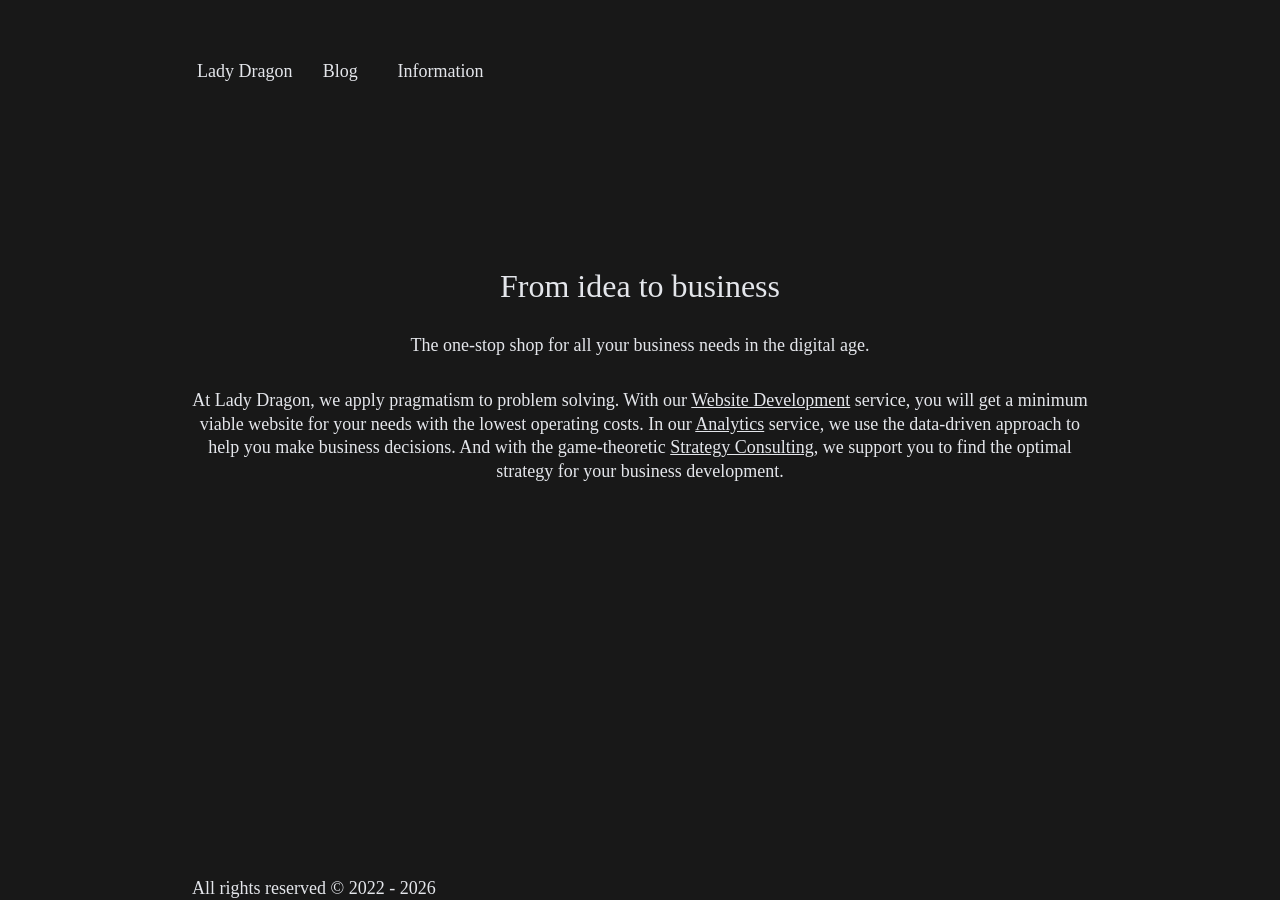
<file: index.html>
<!doctype html>
<html lang="en">
  <head>
    <meta charset="utf-8"/>
    <meta name="viewport" content="width=device-width,initial-scale=1.0">
    <link rel="apple-touch-icon" sizes="180x180" href="/favicon/apple-touch-icon.png">
    <link rel="icon" type="image/png" sizes="32x32" href="/favicon/favicon-32x32.png">
    <link rel="icon" type="image/png" sizes="16x16" href="/favicon/favicon-16x16.png">
    <link rel="manifest" href="/favicon/site.webmanifest">
    <title>Lady Dragon | Home</title>
    <link href="assets/css/base.css" rel="stylesheet">
    <style>
    @media screen and (max-width: 900px) {
      .blurb{
      }
      h1 {
        font-size: 14px;
      }
      p {
        font-size: 12px;
      }
    }

    </style>
  </head>
  <body>

    <header class="header">
          <p><a href="/index.html">Lady Dragon</a></p>
          <p><a href="pages/blog">Blog</a></p>
          <p><a href="pages/about">Information</a></p>
    </header>

    <div class="blurb">
      <h1>
        From idea to business
      </h1>
      <br>
      <p>
        The one-stop shop for all your business needs in the digital age.
      </p>
      <br>
      <p>
          At Lady Dragon, we apply pragmatism to problem solving. With our
          <u><a href="pages/webdev">Website Development</a></u> service, you will
          get a minimum viable website for your needs with the lowest operating
          costs. In our <u><a href="pages/analytics">
            Analytics</a></u>
          service, we use the data-driven approach to
          help you make business decisions. And with the game-theoretic
          <u><a href="pages/strategy">Strategy Consulting</a></u>, we support you
          to find the optimal strategy for your business development.
      </p>
  </div>

    <div class="footer">
    	<div class="footer-left">
    		<p>All rights reserved © 2022 - <span id="year"></span></p>
    	</div>
    	<div class="footer-right">
    	</div>
    </div>
  </body>
  <script>
    // get new date object
    var dt = new Date();
    // update copyright range to most recent year
    document.getElementById('year').innerHTML = dt.getFullYear();
  </script>
</html>
</file>
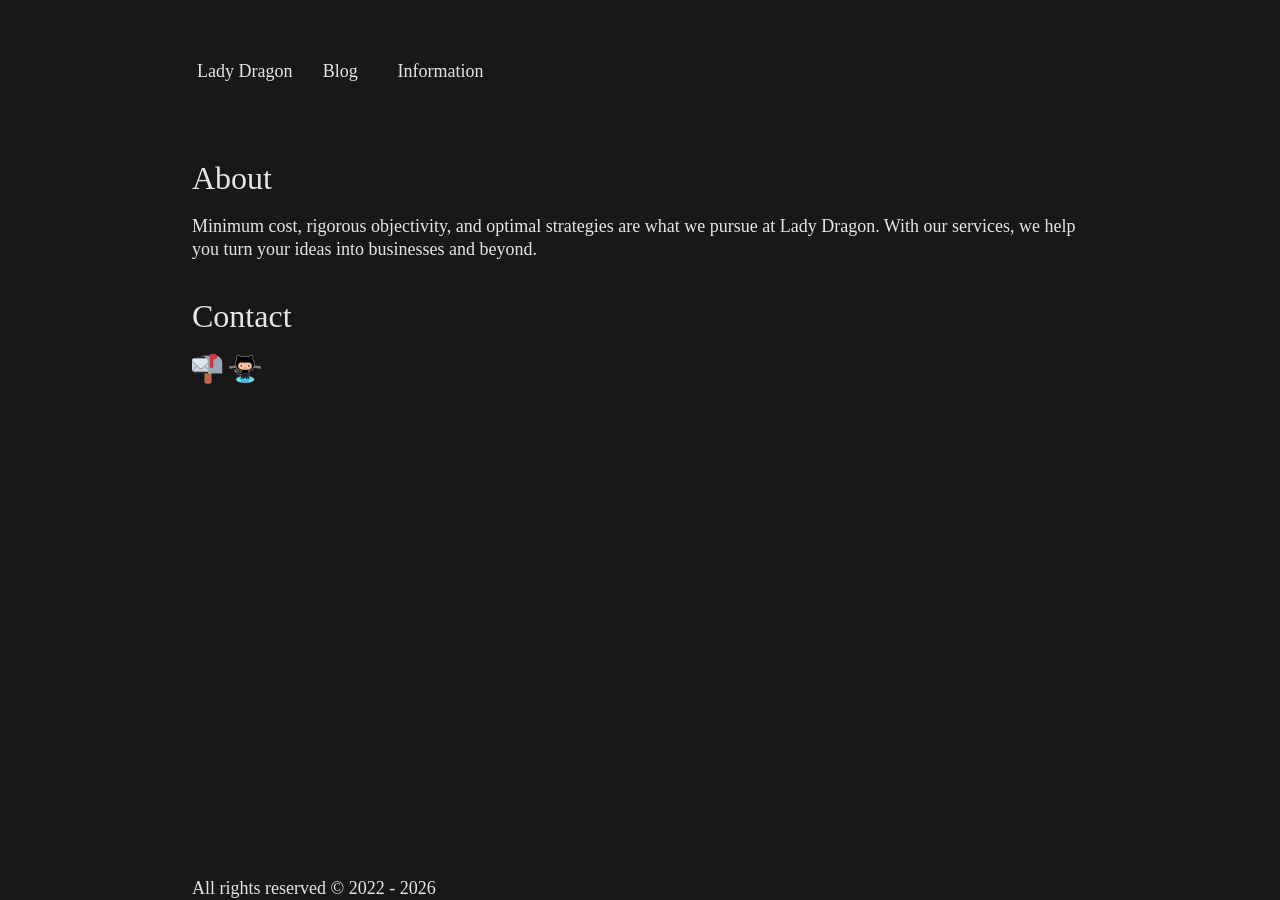
<file: pages/about.html>
<!doctype html>
<html lang="en">
  <head>
    <meta charset="utf-8"/>
    <meta name="viewport" content="width=device-width,initial-scale=1.0">
    <link rel="apple-touch-icon" sizes="180x180" href="/favicon/apple-touch-icon.png">
    <link rel="icon" type="image/png" sizes="32x32" href="/favicon/favicon-32x32.png">
    <link rel="icon" type="image/png" sizes="16x16" href="/favicon/favicon-16x16.png">
    <link rel="manifest" href="/favicon/site.webmanifest">
    <title>Lady Dragon | About</title>
    <link href="/assets/css/base.css" rel="stylesheet">
    <style>
      .contact{
      	grid-column: 10/span 4;
      }

      .about{
      	grid-column: 4/span 5;
      }

      @media screen and (max-width: 900px) {
        .contact,
        .about{
        	grid-column: 2/span 13;
        	margin-bottom: 1.3em;
        }

        .contact{
        	margin-bottom: 80px;
        }

      }
    </style>
  </head>
  <body>
    <header class="header">
        <p><a href="/index.html">Lady Dragon</a></p>
        <p><a href="/pages/blog.html">Blog</a></p>
        <p><a href="/pages/about.html">Information</a></p>
    </header>

      <h1>About</h1>
      <br>
      <p>
        Minimum cost, rigorous objectivity, and optimal strategies are what we
        pursue at Lady Dragon. With our services, we help you turn your ideas into
        businesses and beyond.

      </p>
    <br>
    <br>
    <div class="contact">
      <h1>Contact</h1><br>
      <p>
        <a href="mailto:littlemissdragon@outlook.com">
          <img src="/assets/images/mailbox-32x32.png" alt="E-mail address"/>
        </a>
        <a target="_blank" href="https://github.com/littlemissdragon">
          <img src="/assets/images/octocat-32x32.png" alt="Lady Dragon GitHub page"/>
        </a>
      </p>
    </div>
    <div class="footer">
      <div class="footer-left">
        <p>All rights reserved © 2022 - <span id="year"></span></p>
      </div>
      <div class="footer-right">
      </div>
    </div>
  </body>
  <script>
    // get new date object
    var dt = new Date();
    // update copyright range to most recent year
    document.getElementById('year').innerHTML = dt.getFullYear();
  </script>
</html>
</file>
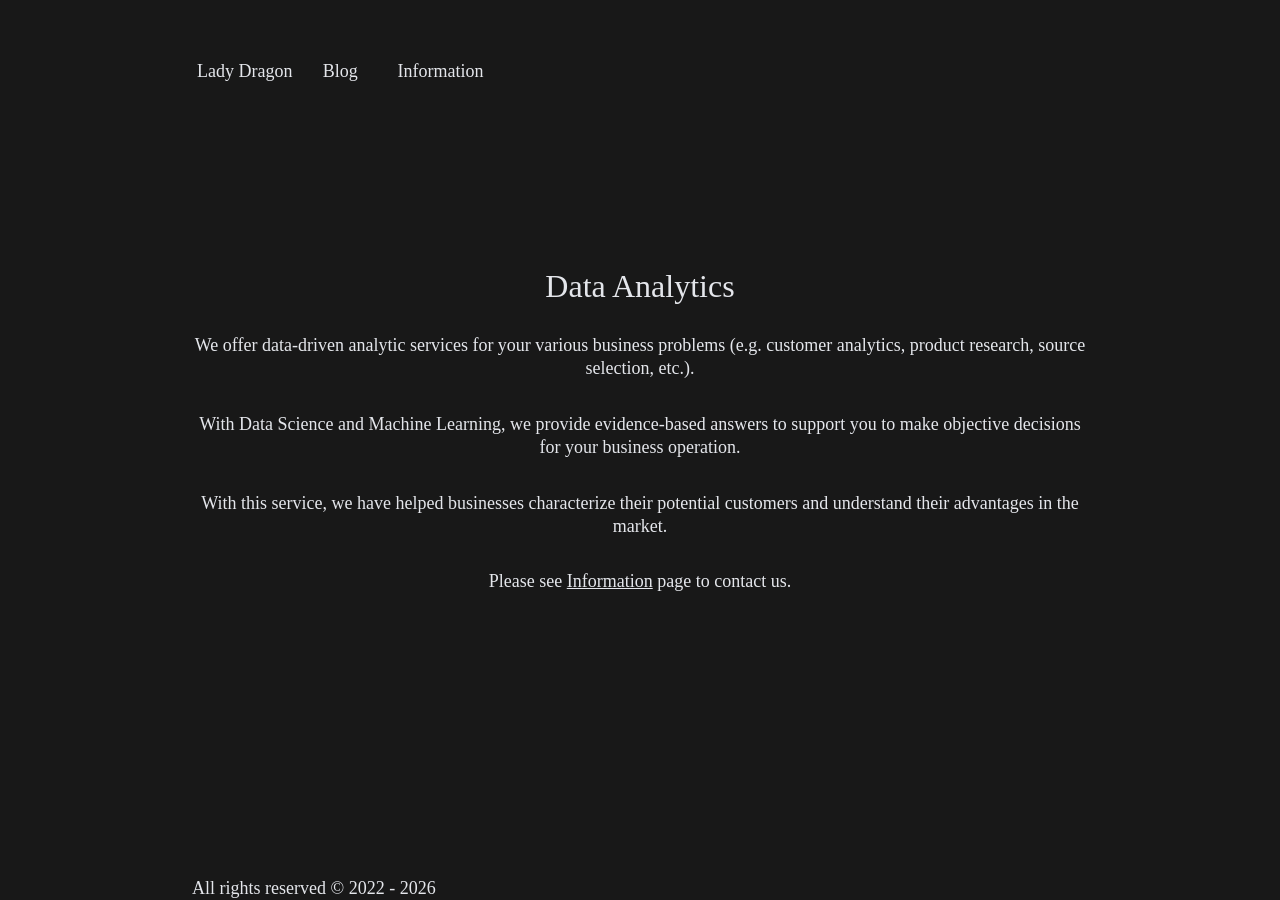
<file: pages/analytics.html>
<!doctype html>
<html lang="en">
  <head>
    <meta charset="utf-8"/>
    <meta name="viewport" content="width=device-width,initial-scale=1.0">
    <link rel="apple-touch-icon" sizes="180x180" href="/favicon/apple-touch-icon.png">
    <link rel="icon" type="image/png" sizes="32x32" href="/favicon/favicon-32x32.png">
    <link rel="icon" type="image/png" sizes="16x16" href="/favicon/favicon-16x16.png">
    <link rel="manifest" href="/favicon/site.webmanifest">
    <title>Lady Dragon | Analytics</title>
    <link href="/assets/css/base.css" rel="stylesheet">
    <style>
      body{
        grid-template-rows: repeat(6, 6fr var(--margin-grid)) var(--margin-border);
      }

      .intro{
        grid-column: 4/span 9;
        grid-row: 4;
      }

      .quote{
        font-size: 22px;
        text-align: center;
        line-height: 2em;
      }

      .reference{
        font-size: 14px;
        text-align: center;
        line-height: 2em;
      }

      /* Create three equal columns that floats next to each other */
      .column {
        font-size: 10px;
        text-align: left;
        float: left;
        width: 33.33%;
        padding: 50px;
      }

      /* Clear floats after the columns */
      .row:after {
        content: "";
        display: table;
        clear: both;
      }

      @media screen and (max-width: 900px) {
        .intro{
          grid-column: 3 /span 11;
          grid-row: 5;
        }

        .quote{
          font-size: 14px;
          text-align: center;
          line-height: 2em;
        }

        .reference{
          font-size: 10px;
          text-align: center;
          line-height: 2em;
        }

        /* Create three equal columns that floats next to each other */
        .column {
          float: left;
          width: 33.33%;
          padding: 10px;
        }

        /* Clear floats after the columns */
        .row:after {
          content: "";
          display: table;
          clear: both;
        }

        .footer-left{
          width: 100%;
        }
      }

      @media screen and (max-height: 450px) {
        body {
          grid-template-rows: auto;
        }

        .intro{
          grid-column: 3 /span 11;
          grid-row: 5;
        }

        .quote{
          font-size: 14px;
          text-align: center;
          line-height: 2em;
        }

        .references{
          font-size: 10px;
          text-align: center;
          line-height: 2em;
        }

        /* Create three equal columns that floats next to each other */
        .column {
          float: left;
          width: 33.33%;
          padding: 10px;
        }

        /* Clear floats after the columns */
        .row:after {
          content: "";
          display: table;
          clear: both;
        }

        .footer-left{
          width: 100%;
        }
      }
    </style>
  </head>
  <body>
    <header class="header">
          <p><a href="/index.html">Lady Dragon</a></p>
          <p><a href="blog.html">Blog</a></p>
          <p><a href="about.html">Information</a></p>
    </header>
    <div class="blurb">
      <h1>
        Data Analytics
      </h1>
      <br>
      <p>
        We offer data-driven analytic services for your various business problems
         (e.g. customer analytics, product research, source selection, etc.).
      </p>
      <br>
      <p>
        With Data Science and Machine Learning, we provide evidence-based answers
        to support you to make objective decisions for your business operation.
      </p>
      <br>
      <p>
        With this service, we have helped businesses characterize their potential
        customers and understand their advantages in the market.
      </p>
      <br>
      <p>
        Please see <u><a href="about.html">Information</a></u> page to contact us.
      </p>


    </div>
    <div class="footer">
    	<div class="footer-left">
    		<p>All rights reserved © 2022 - <span id="year"></span></p>
    	</div>
    	<div class="footer-right">
    	</div>
    </div>
  </body>
  <script>
    // get new date object
    var dt = new Date();
    // update copyright range to most recent year
    document.getElementById('year').innerHTML = dt.getFullYear();
  </script>
</html>
</file>
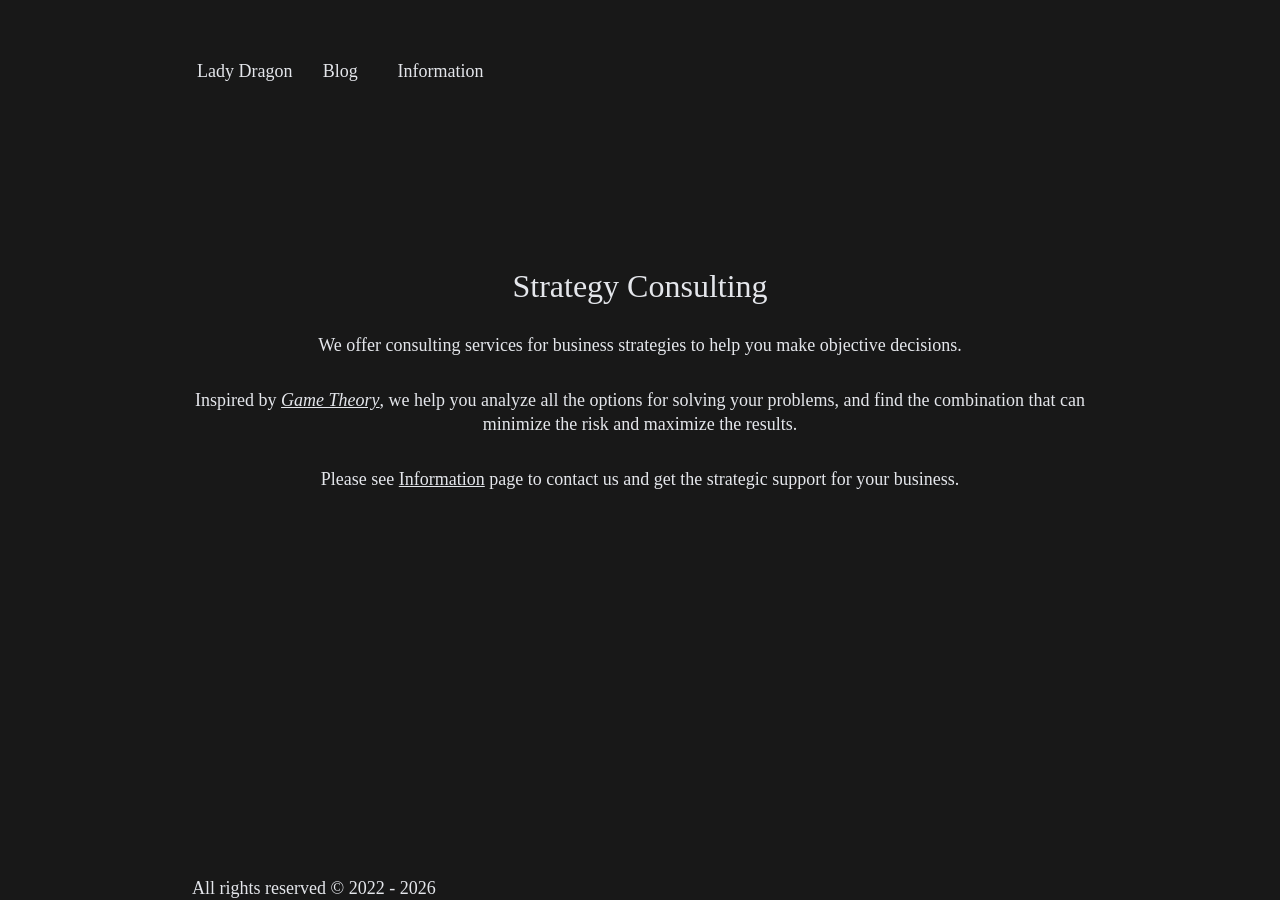
<file: pages/strategy.html>
<!doctype html>
<html lang="en">
  <head>
    <meta charset="utf-8"/>
    <meta name="viewport" content="width=device-width,initial-scale=1.0">
    <link rel="apple-touch-icon" sizes="180x180" href="/favicon/apple-touch-icon.png">
    <link rel="icon" type="image/png" sizes="32x32" href="/favicon/favicon-32x32.png">
    <link rel="icon" type="image/png" sizes="16x16" href="/favicon/favicon-16x16.png">
    <link rel="manifest" href="/favicon/site.webmanifest">
    <title>Lady Dragon | Strategy</title>
    <link href="/assets/css/base.css" rel="stylesheet">
  </head>
  <body>
    <header class="header">
          <p><a href="/index.html">Lady Dragon</a></p>
          <p><a href="blog.html">Blog</a></p>
          <p><a href="about.html">Information</a></p>
    </header>
    <div class="blurb">
      <h1>
        Strategy Consulting
      </h1>
      <br>
      <p>
        We offer consulting services for business strategies to help you make
        objective decisions.
      </p>
      <br>
      <p>
        Inspired by <u><i><a href="https://en.wikipedia.org/wiki/Game_theory">Game
          Theory</a></i></u>,
        we help you analyze all the options for solving your problems, and find
        the combination that can minimize the risk and maximize the results.
      </p>
      <br>
      <p>
        Please see <u><a href="about.html">Information</a></u> page to contact us and
        get the strategic support for your business.
      </p>



    </div>
    <div class="footer">
    	<div class="footer-left">
    		<p>All rights reserved © 2022 - <span id="year"></span></p>
    	</div>
    	<div class="footer-right">
    	</div>
    </div>
  </body>
  <script>
    // get new date object
    var dt = new Date();
    // update copyright range to most recent year
    document.getElementById('year').innerHTML = dt.getFullYear();
  </script>
</html>
</file>
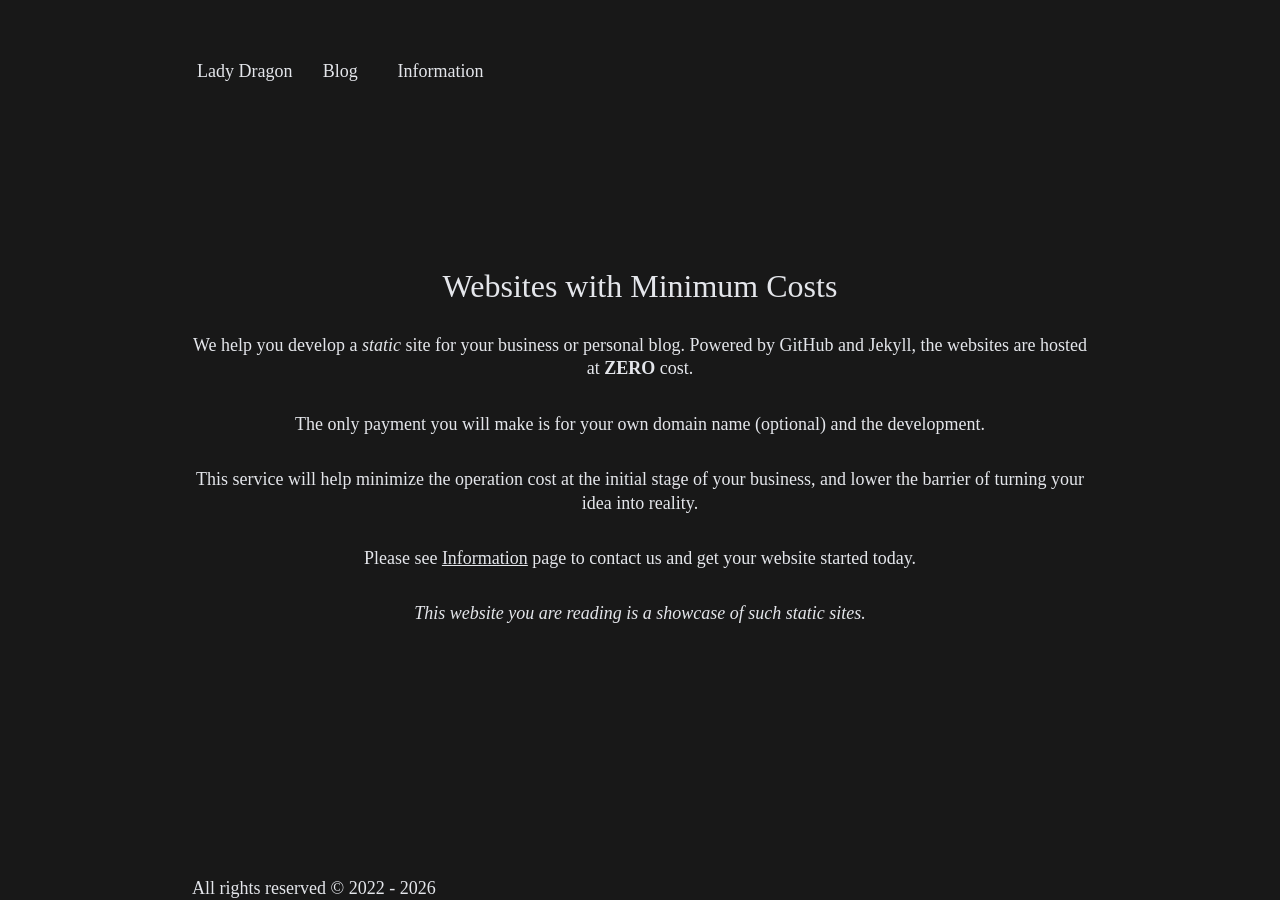
<file: pages/webdev.html>
<!doctype html>
<html lang="en">
  <head>
    <meta charset="utf-8"/>
    <meta name="viewport" content="width=device-width,initial-scale=1.0">
    <link rel="apple-touch-icon" sizes="180x180" href="/favicon/apple-touch-icon.png">
    <link rel="icon" type="image/png" sizes="32x32" href="/favicon/favicon-32x32.png">
    <link rel="icon" type="image/png" sizes="16x16" href="/favicon/favicon-16x16.png">
    <link rel="manifest" href="/favicon/site.webmanifest">
    <title>Lady Dragon | Webdev</title>
    <link href="/assets/css/base.css" rel="stylesheet">
  </head>
  <body>
    <header class="header">
          <p><a href="/index.html">Lady Dragon</a></p>
          <p><a href="blog.html">Blog</a></p>
          <p><a href="about.html">Information</a></p>
    </header>
    <div class="blurb">
      <h1>
        Websites with Minimum Costs
      </h1>
      <br>
      <p>
        We help you develop a <i>static</i> site for your business or personal blog. Powered
        by <a href="github.com">GitHub</a> and <a href="https://jekyllrb.com/">Jekyll</a>,
        the websites are hosted at <b>ZERO</b> cost.
      </p>
      <br>
      <p>
        The only payment you will make is for your own domain name (optional)
        and the development.
      </p>
      <br>
      <p>
        This service will help minimize the operation cost at the initial stage
        of your business, and lower the barrier of turning your idea into reality.
      </p>
      <br>
      <p>
        Please see <u><a href="about.html">Information</a></u> page to contact us and
        get your website started today.
      </p>
      <br>
      <p>
        <i>This website you are reading is a showcase of such static sites.</i>
      </p>



    </div>
    <div class="footer">
    	<div class="footer-left">
    		<p>All rights reserved © 2022 - <span id="year"></span></p>
    	</div>
    	<div class="footer-right">
    	</div>
    </div>
  </body>
  <script>
    // get new date object
    var dt = new Date();
    // update copyright range to most recent year
    document.getElementById('year').innerHTML = dt.getFullYear();
  </script>
</html>
</file>
<file: assets/css/base.css>
h1, h2, h3, h4, h5, p {
  font-weight: normal;
  font-style: normal;
  margin:0;
  color: #E4E6EB;
}

html{
  overflow-x: hidden;
}
:root{
  --margin-border: 3vw;
  --margin-grid: 20px;
}

*,
*:after,
*:before{
  margin: 0;
  padding: 0;
  box-sizing: border-box;
}

.blurb {
  text-align: center;
  line-height: 2em;
  position: absolute;
  width: 70%;
  top: 30%;
  left: 15%;
}

ul,
li {
  list-style: none;
  padding: 0;
  margin: 0;
  color: #E4E6EB;
}

a{
  color: #E4E6EB;
  text-decoration: none;
}

p{
  font-size: 18px;
  line-height: 1.3em;
  color: #E4E6EB;
}

a:visited,
p > a{
  color: #E4E6EB;
}

li > .hili_ref,
p > .hili_ref,
p > .hili_ref:visited{
  color: #8899A6;
}

li > .fn_ref,
p > .fn_ref,
li > .fn_ref:visited,
li > .fn_ref:hover,
p > .fn_ref:visited,
p > .fn_ref:hover {
  color: #FEC260;
}

a:hover,
p > a:hover,
li > .hili_ref:hover,
p > .hili_ref:hover{
  color: #800080;
}

h2{
  font-size: 18px;
  line-height: 1.3em;
  color: #E4E6EB;
}

body {
    margin: 60px auto;
    width: 70%;
    background: #181818;
}

ul.posts {
    margin: 20px auto 40px;
}

ul.posts li {
    font-family: 'Helvetica', 'Arial', 'Sans-Serif';
    font-size: 1.1em;
    margin-bottom: 7px;
}

/*-----------------------FOOTER-----------------------*/
.arrow{
  height: 17px;
}

.footer{
  position: fixed;
  bottom: 0;
  display: table;
  width: 100%;

}

.footer-right h2:first-child, .footer-left h2:last-child{margin: 0;}

.footer a{
  text-decoration: none;
}

.footer-left,
.footer-right{
  display: table-cell;
  vertical-align: middle;
  width: 50%;
}

.footer-right h2{
  margin-left: 15px;
  display: inline-block;
}

.footer-left h2{
  margin-right: 15px;
  display: inline-block;
}

.footer-right{
  right: 0;
  text-align: right;
}

/* -----------------------HEADER-----------------------*/
.header {
  grid-column: 2/ span 13;
  display: table;
  height: 50px;
  margin: 15px 5px 50px 5px;
}

.header p{
  display: table-cell;
  width: calc(100% / 3);
  text-align: center;
}

.header p:first-child{
text-align: left;
}

.header p:last-child{
text-align: right;
}
/*......................blog......................*/
.bandeau{
    grid-column: 2/span 13;
    border-bottom: #E4E6EB 1px solid;
    text-align: right;
}

#name{
    display: inline-block;
    float: left;
}

#annee{
    display: inline-block;
}

.content-scroll{
    grid-column: 2/span 13;
    height: 70vh;
    overflow-x: auto;
}

.content-scroll{
  grid-column: 2/span 13;
  height: 70vh;
  overflow-x: auto;
}

.projet{
  width: 100%;
  height: 50px;
  text-align: right;
  vertical-align: middle;
  border-bottom: solid 1px #E4E6EB;
  display: table;
}

.projet a{
  padding: 10px;
  display: table-cell;
  vertical-align: middle;
}

.projet h2:first-child{
  float: left;
}

.projet:hover h2{
  font-style: italic;
  color: #800080;
}

@media screen and (max-width: 900px) {
  .footer-left{
      width: 100%;
  }

  .blog-title {
      text-align: left;
  }
  .blog-date {
    vertical-align: middle;
    text-align: right;
  }

#annee,
#name {
      display: none;
  }
}

/**
 * Posts
 */
.post-header {
  margin-bottom: $spacing-unit;
}

.post-title {
  font-size: 38px;
  letter-spacing: -1px;
  line-height: 1;
}

.post-content {
  h2 {
    font-size:26px;
  }

  h3 {
    font-size: 20px;

  }

  h4 {
    font-size: 16px;
    }

  p {
    font-family: 'Arial';
    font-size: 16px;
    line-height: 32px;   /* within paragraph */
    margin-bottom: 30px; /* between paragraphs */
  }

  li {
    font-family: 'Arial';
    font-size: 16px;
  }

  img[alt=picture] {
    width: 600px;
    display: block;
    margin: auto;
  }

}
</file>
